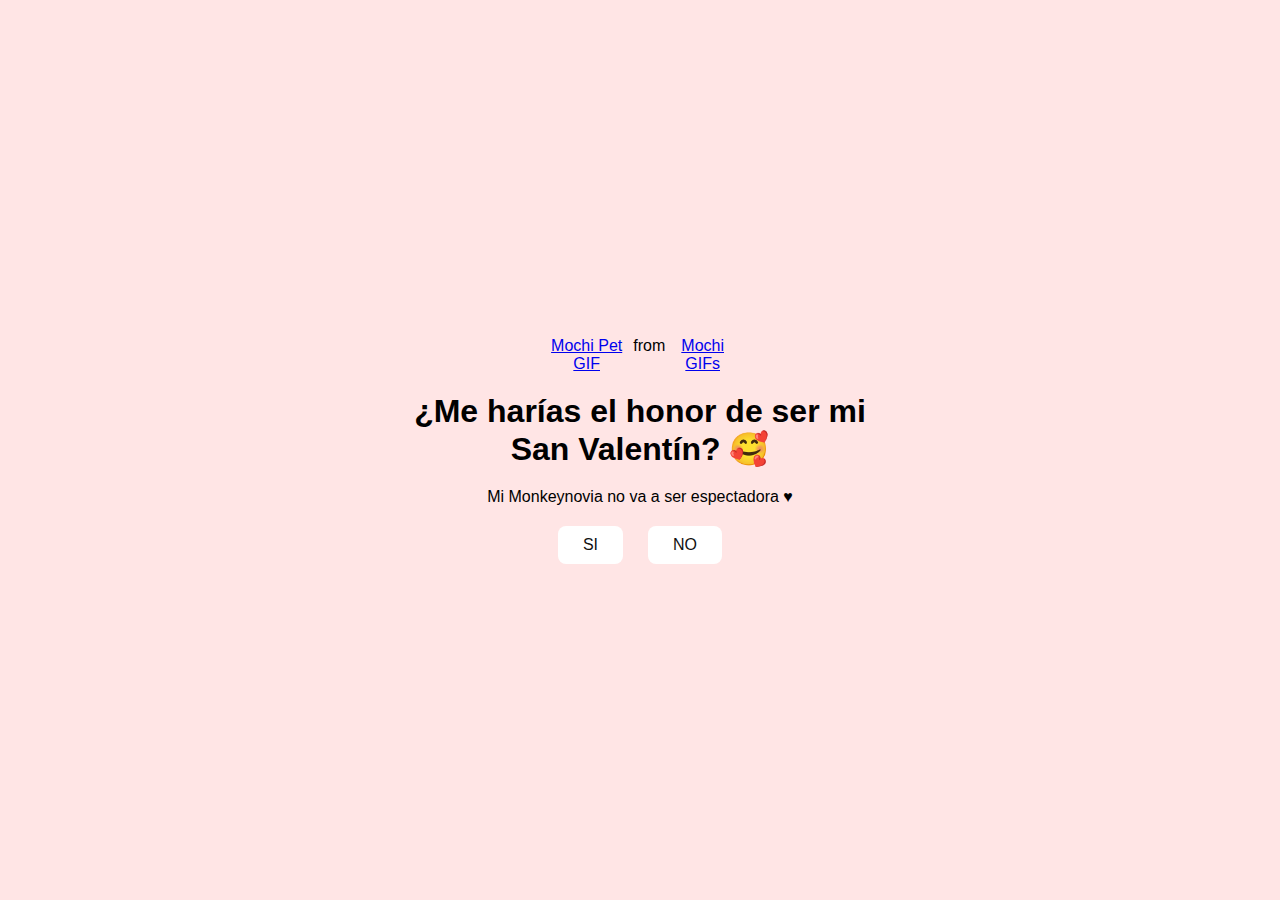
<file: ValentinesDay/index.html>
<!DOCTYPE html>
<html lang="en">
<head>
    <meta charset="UTF-8">
    <meta name="viewport" content="width=device-width, initial-scale=1.0">
    <link rel="stylesheet" href="style.css">
    <title>San Valentin</title>
</head>
<body>
    <div class="container">
        <div class="tenor-gif-embed" data-postid="2871482820979272488" data-share-method="host" data-aspect-ratio="1.28351" data-width="100%"><a href="https://tenor.com/view/mochi-pet-mochi-cat-cute-squiddy-gif-2871482820979272488">Mochi Pet GIF</a>from <a href="https://tenor.com/search/mochi-gifs">Mochi GIFs</a></div> <script type="text/javascript" async src="https://tenor.com/embed.js"></script>
        <h1>¿Me harías el honor de ser mi San Valentín? 🥰</h1>
        <p>Mi Monkeynovia no va a ser espectadora ♥</p>
        <div class="btn">
            <a href="si.html">SI</a>
            <a href="no1.html">NO</a>
        </div>
    </div>
</body>
</html>
</file>
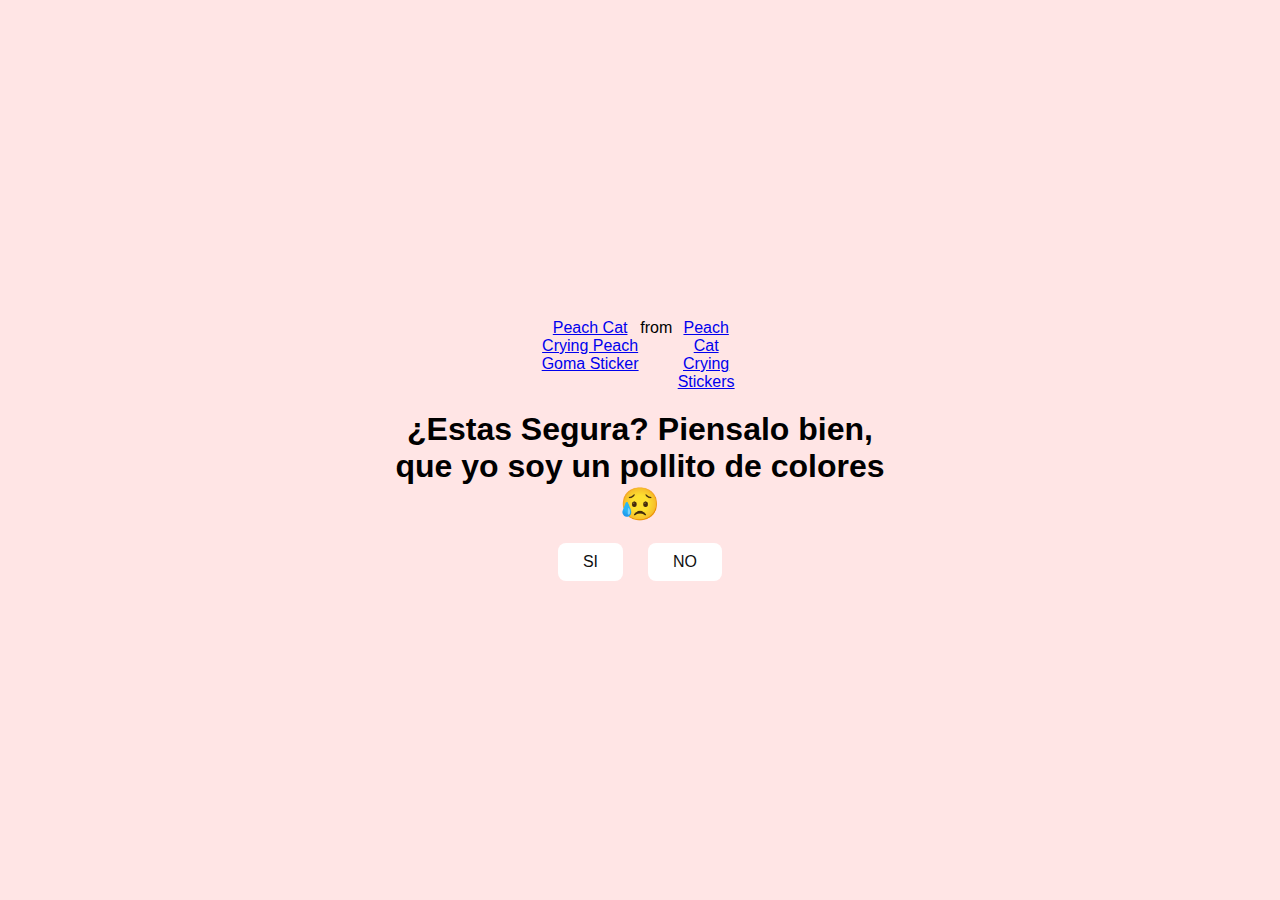
<file: ValentinesDay/no1.html>
<!DOCTYPE html>
<html lang="en">
<head>
    <meta charset="UTF-8">
    <meta name="viewport" content="width=device-width, initial-scale=1.0">
    <link rel="stylesheet" href="style.css">
    <title>Nuestro San Valentín</title>
</head>
<body>
    <div class="container">
        <div class="tenor-gif-embed" data-postid="18148463711766725559" data-share-method="host" data-aspect-ratio="1.0641" data-width="100%"><a href="https://tenor.com/view/peach-cat-crying-peach-goma-peach-and-goma-mochi-mochi-peach-cat-gif-gif-18148463711766725559">Peach Cat Crying Peach Goma Sticker</a>from <a href="https://tenor.com/search/peach+cat+crying-stickers">Peach Cat Crying Stickers</a></div> <script type="text/javascript" async src="https://tenor.com/embed.js"></script>
        <h1>¿Estas Segura? Piensalo bien, que yo soy un pollito de colores 😥  </h1>
        <div class="btn">
            <a href="si.html">SI</a>
            <a href="no2.html">NO</a>
        </div>
    </div>
</body>
</html>
</file>
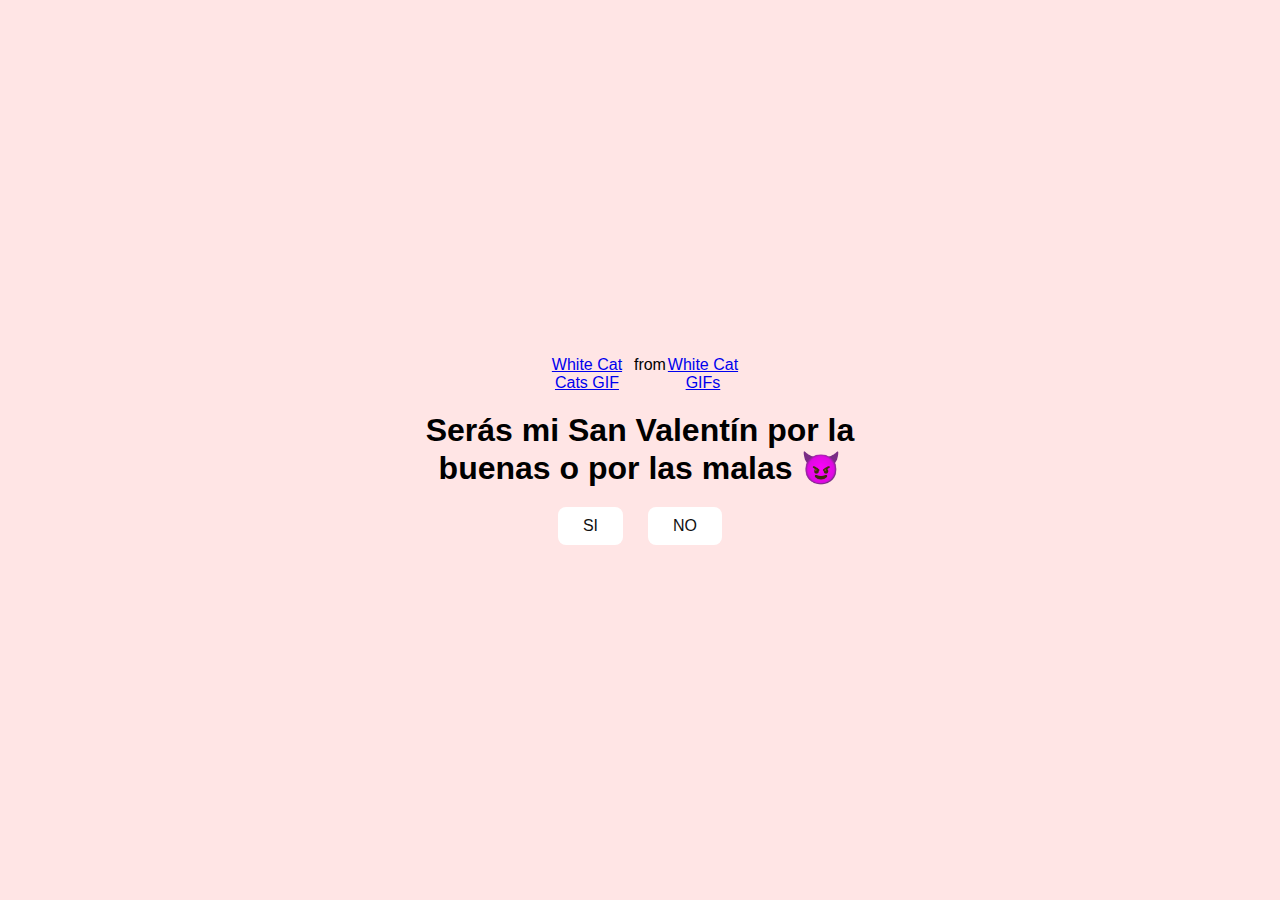
<file: ValentinesDay/no2.html>
<!DOCTYPE html>
<html lang="en">
<head>
    <meta charset="UTF-8">
    <meta name="viewport" content="width=device-width, initial-scale=1.0">
    <link rel="stylesheet" href="style.css">
    <title>Nuestro San Valentín</title>
</head>
<body>
    <div class="container">
        <div class="tenor-gif-embed" data-postid="21443416" data-share-method="host" data-aspect-ratio="0.95625" data-width="100%"><a href="https://tenor.com/view/white-cat-cats-hell-yeah-cat-gif-21443416">White Cat Cats GIF</a>from <a href="https://tenor.com/search/white+cat-gifs">White Cat GIFs</a></div> <script type="text/javascript" async src="https://tenor.com/embed.js"></script>
        <h1>Serás mi San Valentín por la buenas o por las malas 😈  </h1>
        <div class="btn">
            <a href="si.html">SI</a>
            <a href="#" id="btn-random">NO</a>
        </div>
    </div>
    <script src="script.js"></script>
</body>
</html>
</file>
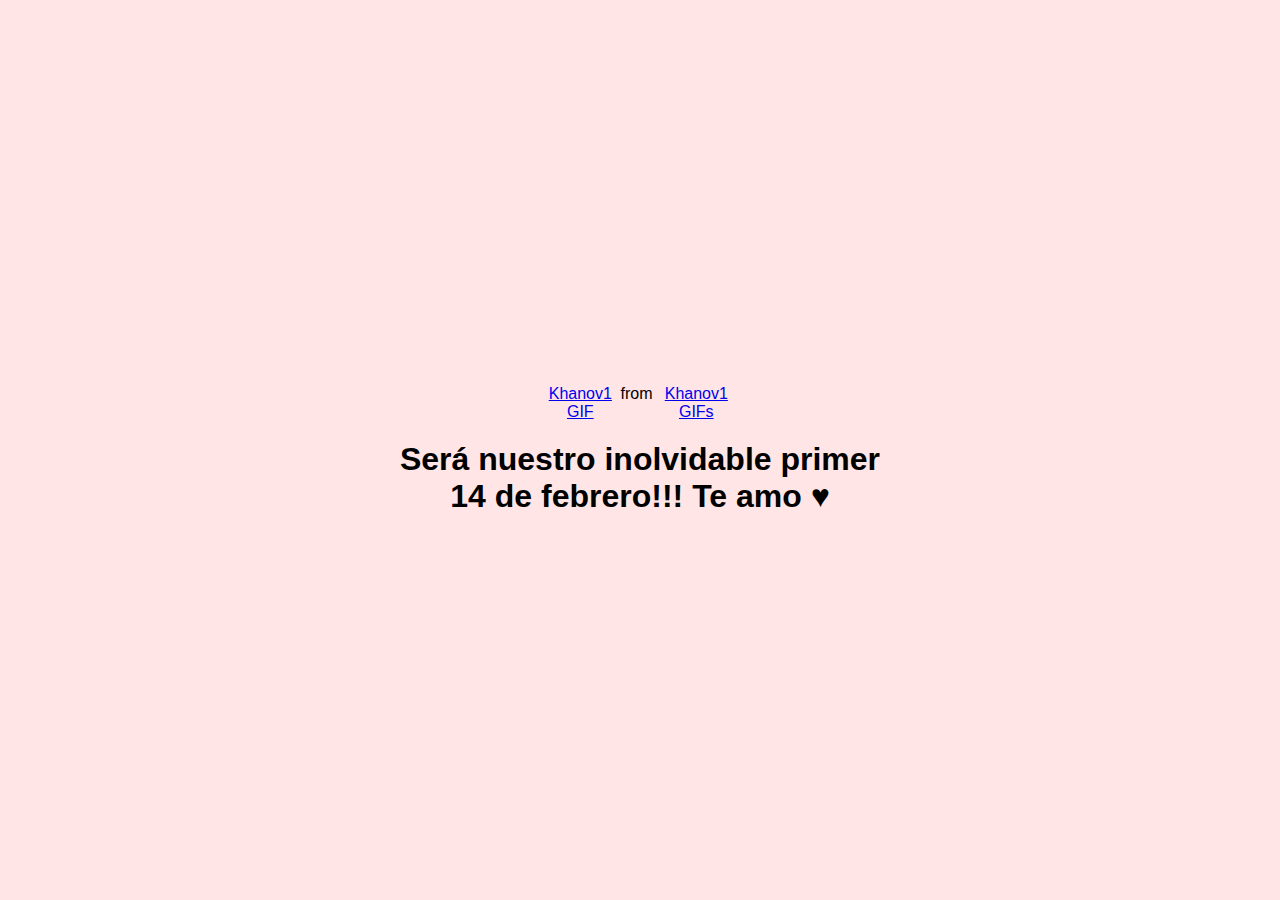
<file: ValentinesDay/si.html>
<!DOCTYPE html>
<html lang="en">
<head>
    <meta charset="UTF-8">
    <meta name="viewport" content="width=device-width, initial-scale=1.0">
    <link rel="stylesheet" href="style.css">
    <title>Nuestro San Valentín</title>
</head>
<body>
    <div class="container">
        <div class="tenor-gif-embed" data-postid="11000679121036284802" data-share-method="host" data-aspect-ratio="1" data-width="100%"><a href="https://tenor.com/view/khanov1-gif-11000679121036284802">Khanov1 GIF</a>from <a href="https://tenor.com/search/khanov1-gifs">Khanov1 GIFs</a></div> <script type="text/javascript" async src="https://tenor.com/embed.js"></script>
        <h1>Será nuestro inolvidable primer 14 de febrero!!! Te amo ♥</h1>
    </div>
</body>
</html>
</file>
<file: ValentinesDay/style.css>
* {
    margin: 0;
    padding: 0;
    box-sizing: border-box;
    font-family: sans-serif;
}

body {
    position: relative;
    width: 100%;
    min-height: 100vh;
    display: flex;
    justify-content: center;
    align-items: center;
    background-color: #ffe5e5;
}

.container {
    display: flex;
    flex-direction: column;
    text-align: center;
    align-items: center;
    gap: 20px;
    max-width: 500px;
    margin: 20px;
}

.container .tenor-gif-embed {
    display: flex;
    max-width: 200px;
}

.container .btn {
    display: flex;
    gap: 25px;
}

.btn a {
    text-decoration: none;
    color: #111;
    background: #fff;
    padding: 10px 25px;
    border-radius: 8px;
    box-shadow: 0.5rem 1rem 3rem hsl(0, 0, 0,0.3);

}
</file>
